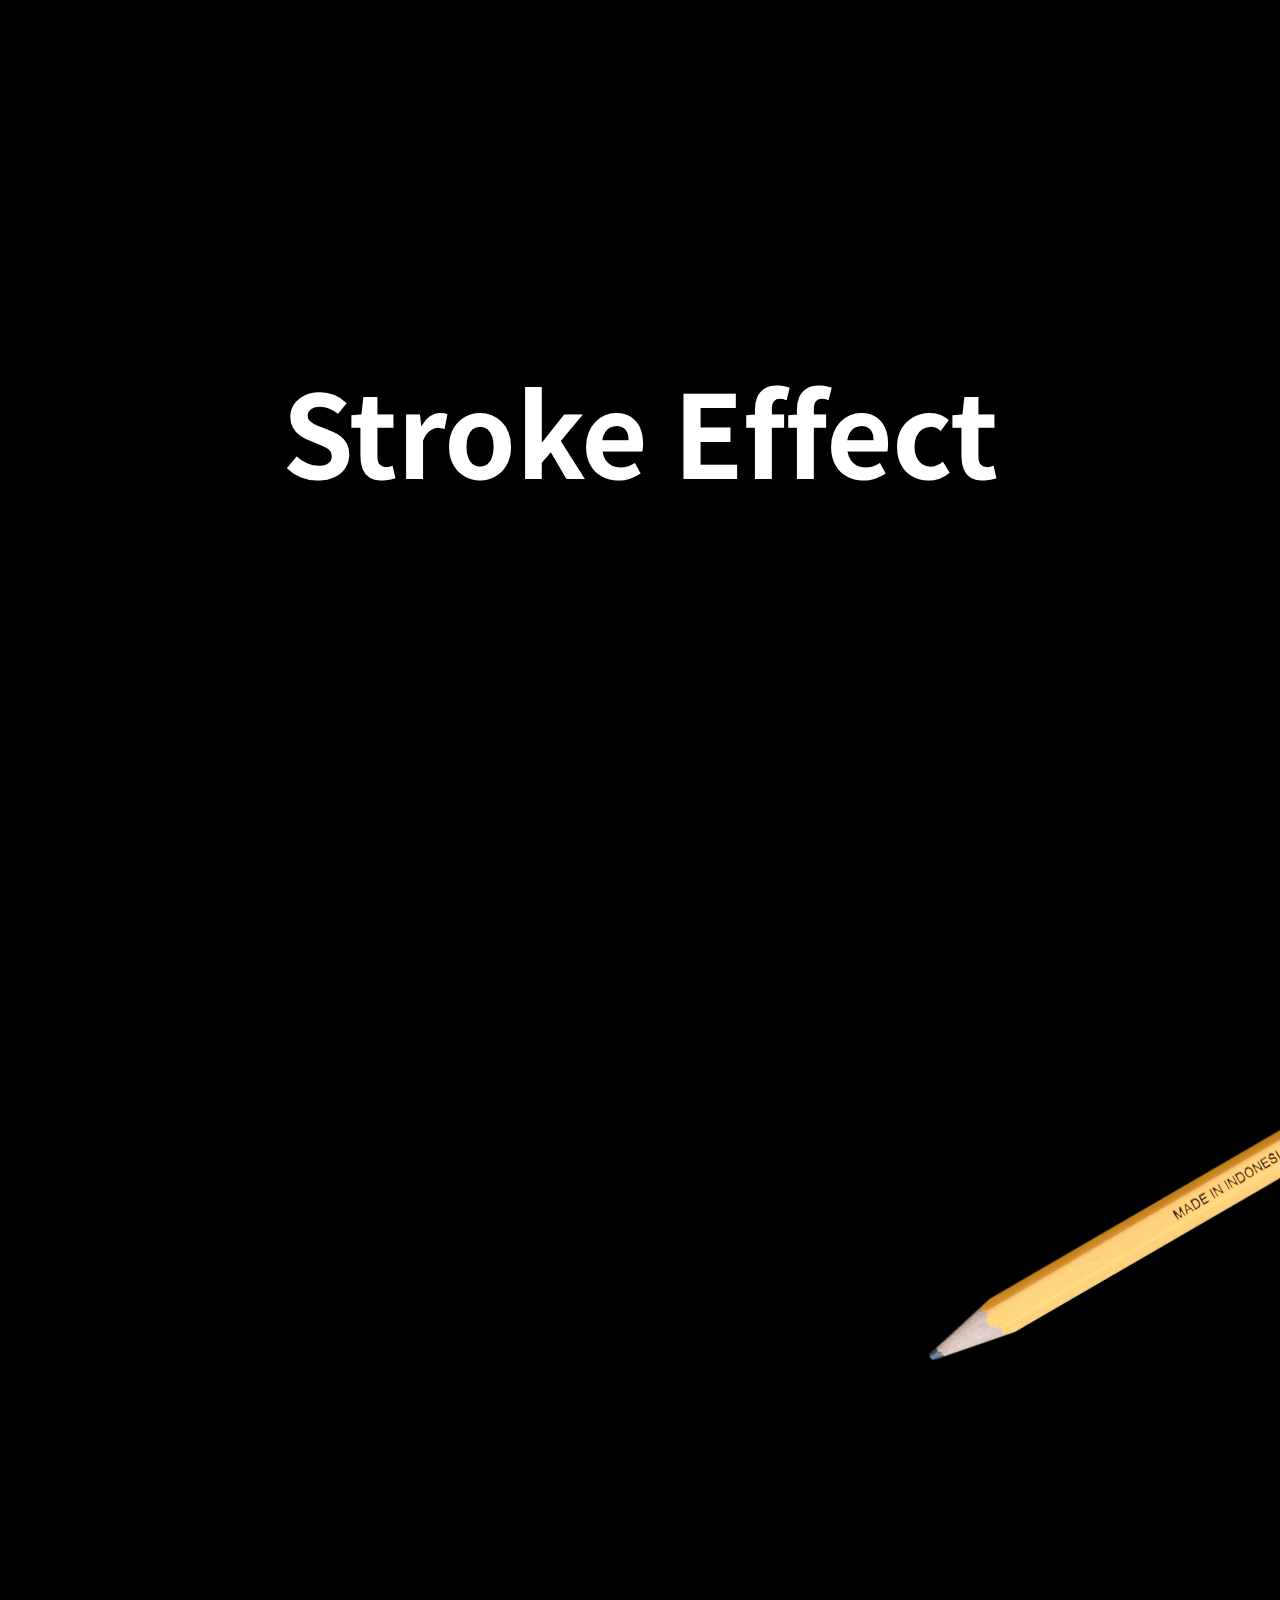
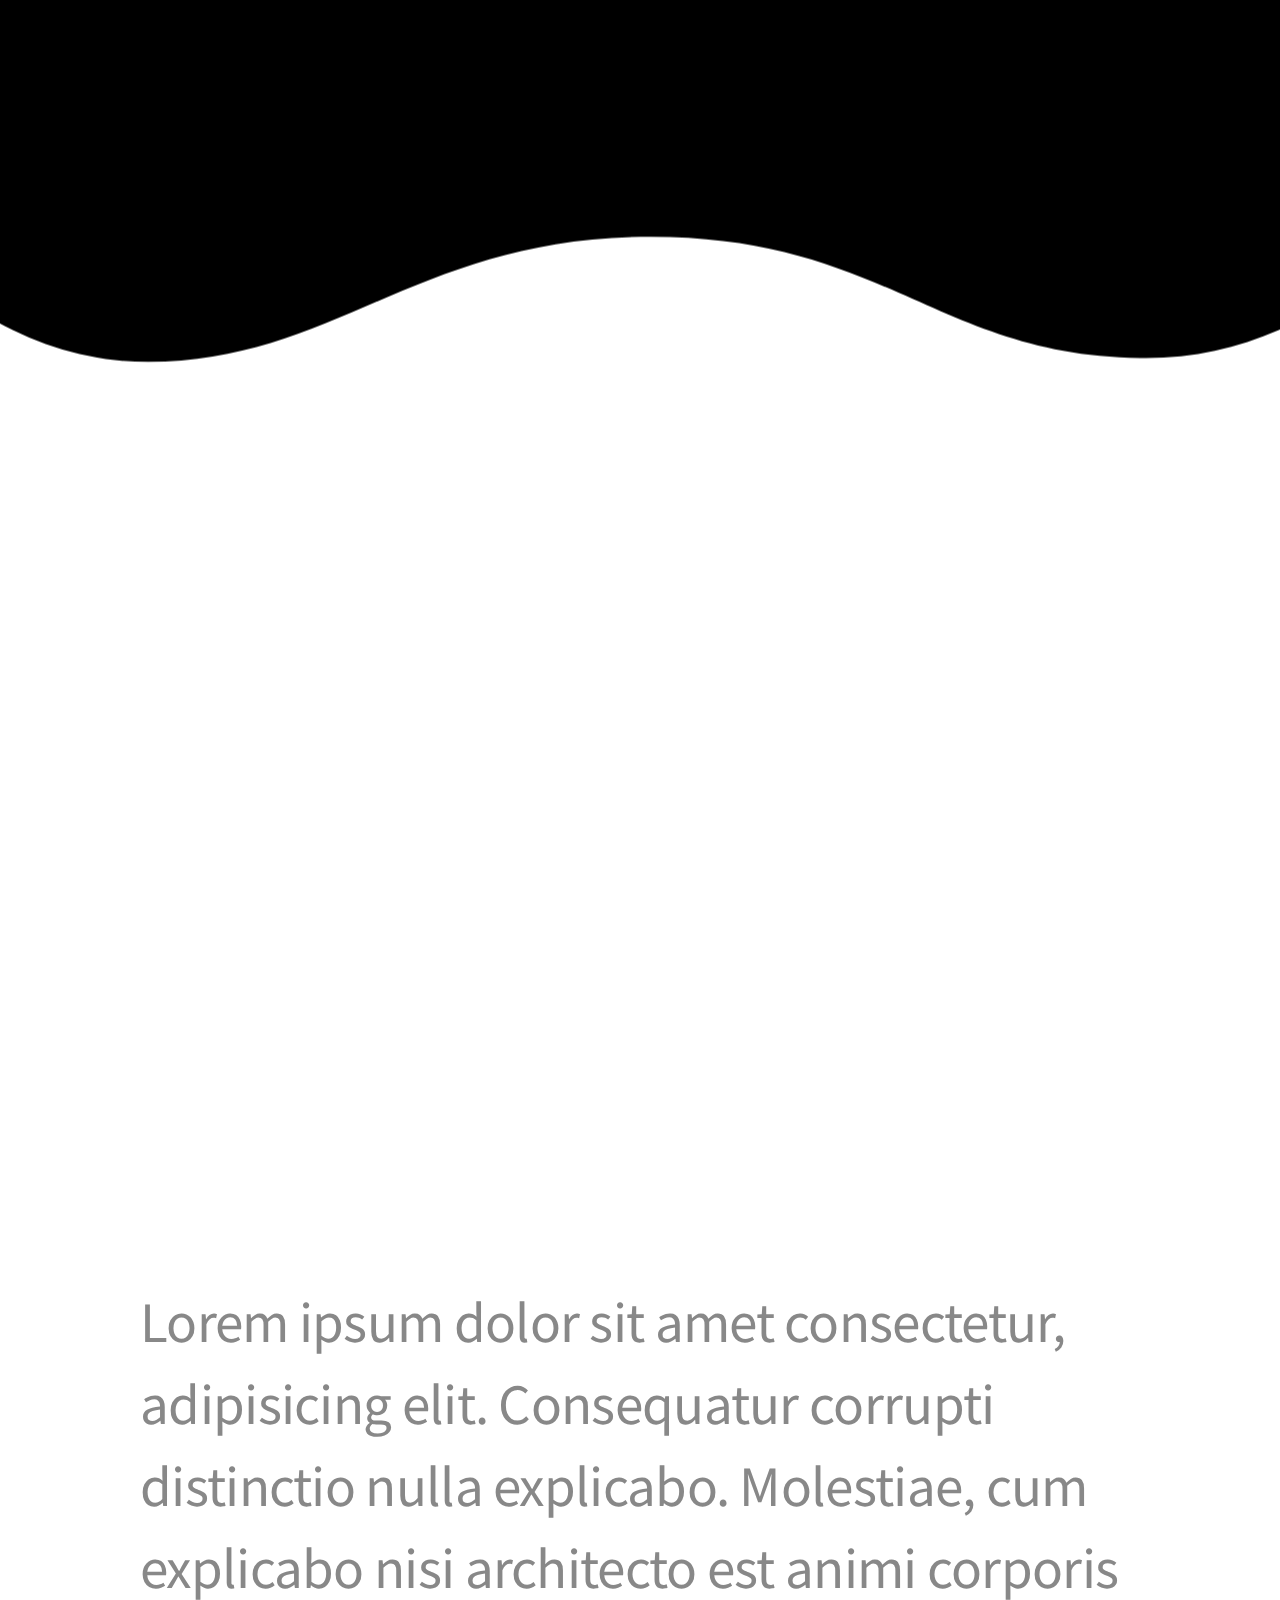
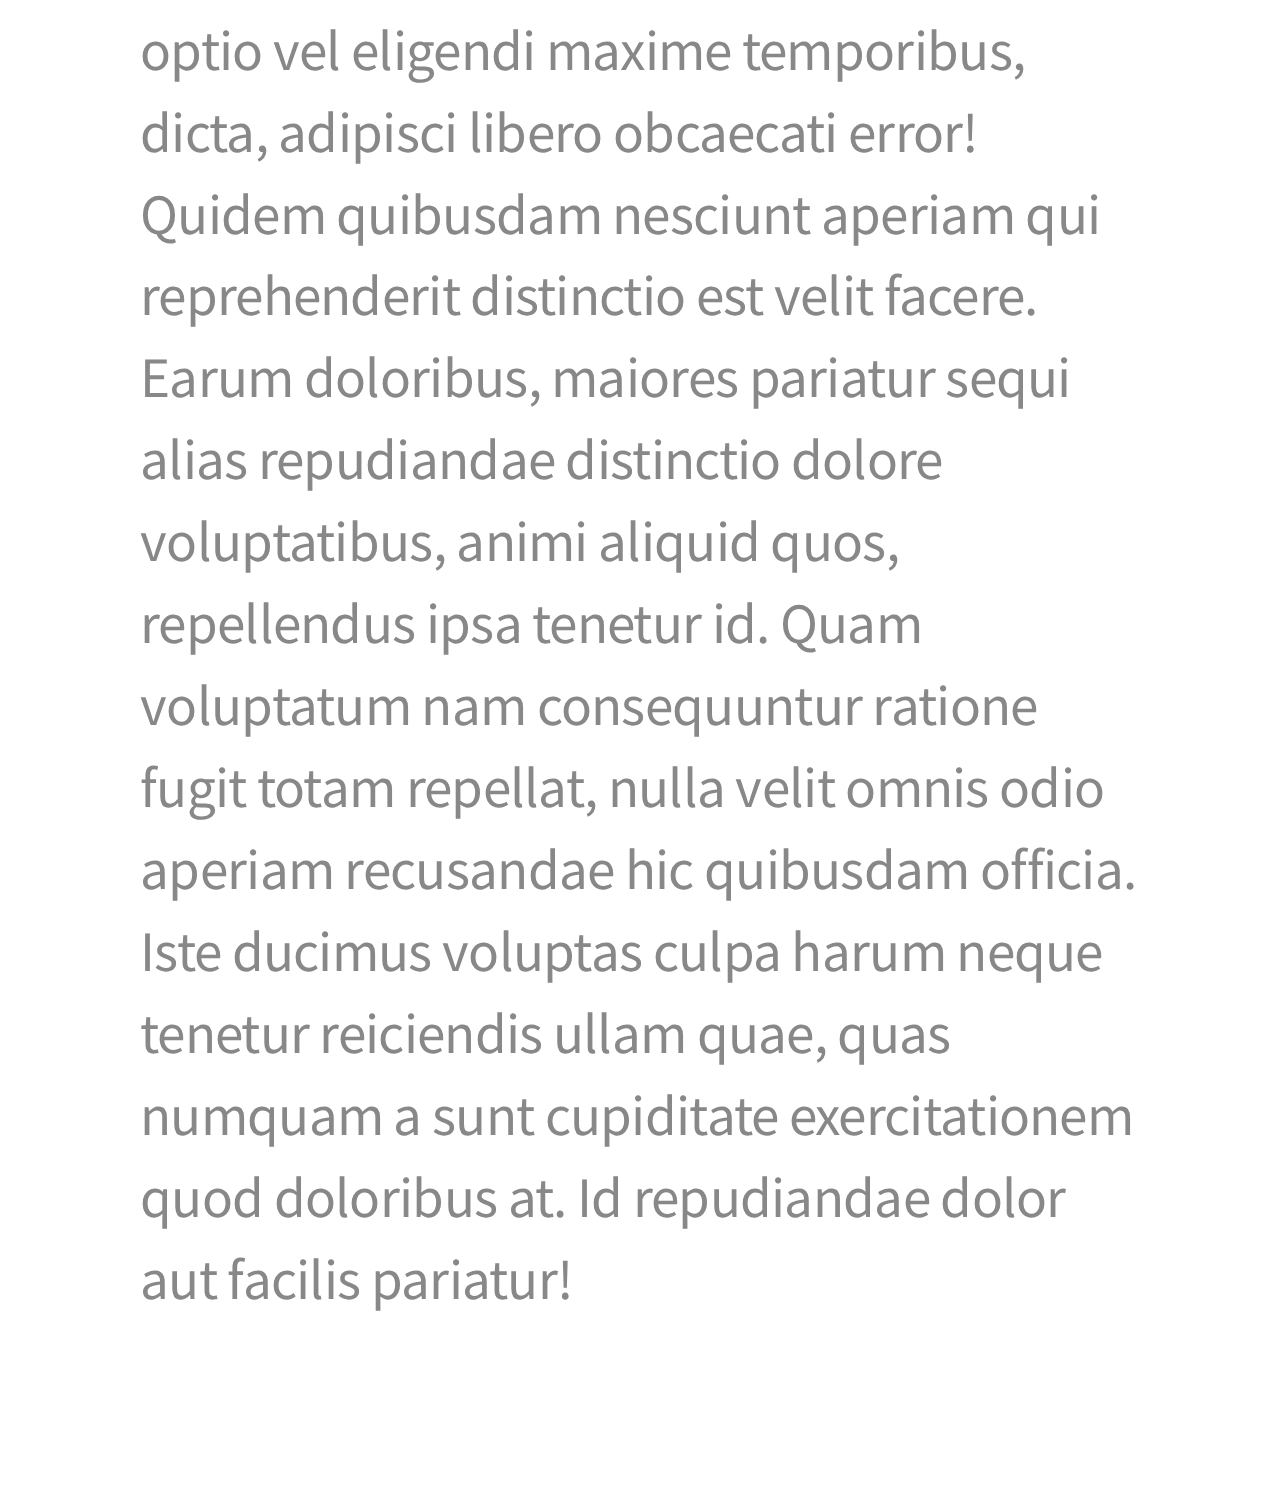
<file: @ipad-stroke-effect/index.html>
<!DOCTYPE html>
<html>
<head>
	<meta charset="UTF-8">
	<meta name="viewport" content="width=device-width, initial-scale=1.0">
	<meta http-equiv="X-UA-Compatible" content="ie=edge">
	<title>AirMug Pro</title>
	<link href="https://fonts.googleapis.com/css2?family=Noto+Sans+KR:wght@400;900&display=swap" rel="stylesheet">
	<link rel="stylesheet" href="css/default.css">
	<link rel="stylesheet" href="css/main.css">
</head>
<body class="before-load">
	<div class="loading">
		<svg class="loading-circle">
			<circle cx="50%" cy="50%" r="25"></circle>
		</svg>
	</div>
	<div class="container">
		<section class="scroll-section" id="scroll-section-0">
			<h1>Stroke Effect</h1>
			<object class="sticky-elem pencil-logo" data="images/pencil-logo.svg" type="image/svg+xml"></object>
			<div class="sticky-elem main-message a">
				<p>여기에</p>
			</div>
			<span class="sticky-elem ribbon-path">
				<svg id="Layer_1" xmlns="http://www.w3.org/2000/svg" viewBox="0 0 700 450">
					<path class="st1" d="M709,41.5c-194,38-387,122-455,159c-64.13,34.89-73.4,42.42,20,26c82.5-14.5,126.34-33.68,185-38 c47.5-3.5,69.22,7.98-11,39c-75,29-251,98-459,169"></path>
				</svg>
			</span>
			<div class="sticky-elem main-message b">
				<p>옵션으로</p>
			</div>
			<img class="sticky-elem pencil" src="images/pencil.png">
		</section>
		<div class="normal-content">
			<section>
				<p class="mid-message">
					Lorem ipsum dolor sit amet consectetur, adipisicing elit. Consequatur corrupti distinctio nulla explicabo. Molestiae, cum explicabo nisi architecto est animi corporis optio vel eligendi maxime temporibus, dicta, adipisci libero obcaecati error! Quidem quibusdam nesciunt aperiam qui reprehenderit distinctio est velit facere. Earum doloribus, maiores pariatur sequi alias repudiandae distinctio dolore voluptatibus, animi aliquid quos, repellendus ipsa tenetur id. Quam voluptatum nam consequuntur ratione fugit totam repellat, nulla velit omnis odio aperiam recusandae hic quibusdam officia. Iste ducimus voluptas culpa harum neque tenetur reiciendis ullam quae, quas numquam a sunt cupiditate exercitationem quod doloribus at. Id repudiandae dolor aut facilis pariatur!
				</p>
			</section>
		</div>
	</div>

	<script src="js/main.js"></script>
</body>
</html>
</file>
<file: @ipad-stroke-effect/css/default.css>
@charset 'utf-8';

html {
	font-family: 'Apple SD Gothic Neo', Roboto, 'Noto Sans KR', NanumGothic, 'Malgun Gothic', sans-serif;
	line-height: 1.2;
	word-wrap: break-word;
}
body {
	-webkit-font-smoothing: antialiased;
}
html, body, div, span, applet, object, iframe,
h1, h2, h3, h4, h5, h6, p, blockquote, pre,
a, abbr, acronym, address, big, cite, code,
del, dfn, em, img, ins, kbd, q, s, samp,
small, strike, strong, sub, sup, tt, var,
b, u, i, center,
dl, dt, dd, ol, ul, li,
fieldset, form, label, legend,
table, caption, tbody, tfoot, thead, tr, th, td,
article, aside, canvas, details, embed,
figure, figcaption, footer, header, hgroup,
menu, nav, output, ruby, section, summary,
time, mark, audio, video {
	margin: 0;
	padding: 0;
	border: 0;
}
article, aside, details, figcaption, figure, footer, header, hgroup, menu, nav, section {
	display: block;
}
div, span, article, section, header, footer, aside, p, ul, li, fieldset, legend, label, a, nav, form {
	box-sizing: border-box;
}
ol, ul, li {
	list-style: none;
}
table {
	border-collapse: collapse;
	border-spacing: 0;
}
img {
	max-width: 100%;
	height: auto;
	border: 0;
}
button {
	border: 0;
	background: transparent;
	cursor: pointer;
}
</file>
<file: @ipad-stroke-effect/css/main.css>
@charset 'utf-8';

html {
	font-family: 'Noto Sans KR', sans-serif;
	font-size: 14px;
}
body {
	overflow-x: hidden;
	color: rgb(29, 29, 31);
	letter-spacing: -0.05em;
	background: white;
}
p {
	line-height: 1.6;
}
a {
	color: rgb(29, 29, 31);
	text-decoration: none;
}

.container {
	/* iPhone 가로 스크롤 방지 */
	overflow-x: hidden;
}
.scroll-section {
	position: relative;
	padding-top: 50vh;
	color: #fff;
}
#scroll-section-0 h1 {
	position: relative;
	top: -10vh;
	z-index: 5;
	font-size: 3.5rem;
	text-align: center;
}
.main-message {
	top: 40vh;
	font-size: 2.5rem;
	opacity: 0;
}
.main-message.b {
	font-size: 3.5rem;
}
.main-message.c {
	font-size: 4.5rem;
}
.main-message p {
	font-weight: bold;
	text-align: center;
	line-height: 1.2;
}
.main-message small {
	display: block;
	margin-bottom: 0.5em;
	font-size: 1.2rem;
}
.mid-message {
	max-width: 1000px;
	margin: 0 auto;
	padding: 0 1rem;
	font-size: 2rem;
	color: #888;
}
.sticky-elem {
	display: none;
	position: fixed;
	left: 0;
	width: 100%;
}
#show-scene-0 #scroll-section-0 .sticky-elem,
#show-scene-1 #scroll-section-1 .sticky-elem {
	display: block;
	will-change: transform, opacity;
}
.scroll-effect-end .sticky-elem {
	/* 스크롤 효과가 모두 끝나고, 아래 일반 콘텐츠 영역에서는 sticky-elem들을 모두 안보이도록 */
	display: none !important;
}
.normal-content {
	padding: 20vh 0;
}
.loading {
	display: flex;
	align-items: center;
	justify-content: center;
	position: fixed;
	top: 0;
	right: 0;
	bottom: 0;
	left: 0;
	z-index: 100;
	background: white;
	opacity: 0;
	transition: 0.5s;
}
.before-load .container {
    display: none;
}
.before-load .loading {
	opacity: 1;
}
@keyframes loading-spin {
	100% { transform: rotate(360deg); }
}
@keyframes loading-circle-ani {
	0% { stroke-dashoffset: 157; }
	75% { stroke-dashoffset: -147; }
	100% { stroke-dashoffset: -157; }
}
.loading-circle {
	width: 54px;
	height: 54px;
	animation: loading-spin 3s infinite;
}
.loading-circle circle {
	stroke: black;
	stroke-width: 4;
	/* getTotalLength()로 stroke의 길이를 얻어올 수 있음 */
	stroke-dasharray: 157, 157;
	stroke-dashoffset: 0;
	fill: transparent;
	animation: loading-circle-ani 1s infinite;
}

.pencil-logo {
	left: 50%;
	top: 50%;
	width: 1000vw;
	transform: translate(-10%, -50%);
}
.pencil {
	left: auto;
	top: auto;
	right: -10%;
	bottom: -80%;
	width: 3.5vw;
	transform: rotate(-120deg);
}
.ribbon-path {
	left: 50%;
	top: 50%;
	min-width: 850px;
	transform: translate(-50%, -50%);
}
.ribbon-path path {
	fill: none;
	stroke: #FF0044;
	stroke-width: 62;
	stroke-linecap: round;
	stroke-linejoin: round;
	stroke-dasharray: 1401, 1401;
	stroke-dashoffset: 1401;
}

@media (min-width: 1024px) {
	#scroll-section-0 h1 {
		font-size: 9vw;
	}
	.main-message {
		font-size: 4vw;
	}
	.main-message.b {
		font-size: 7vw;
	}
	.main-message.c {
		font-size: 10vw;
	}
	.main-message small {
		font-size: 1.5vw;
	}
	.mid-message {
		width: 1000px;
		padding: 0;
		font-size: 4vw;
	}
}
</file>
